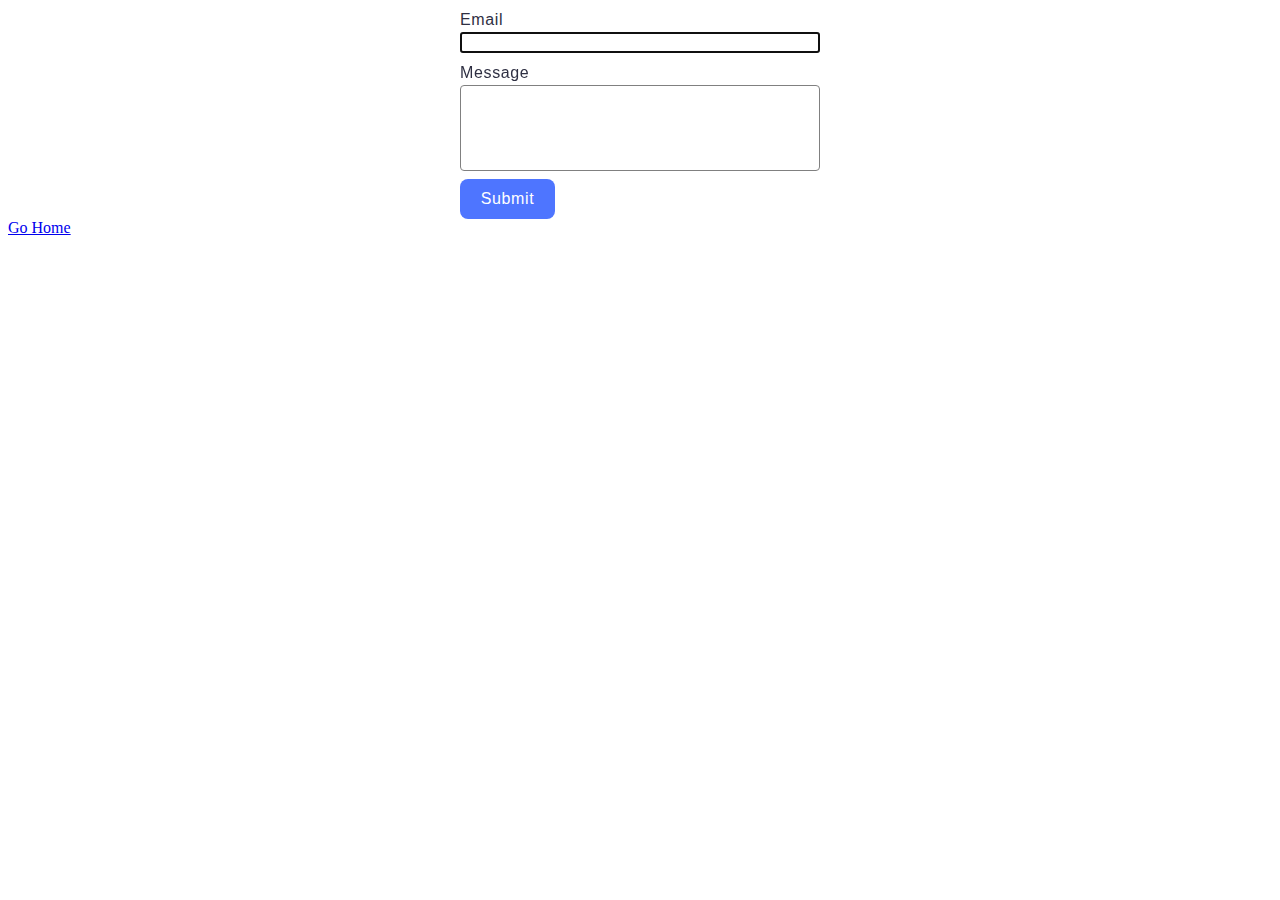
<file: src/2-form.html>
<!DOCTYPE html>
<html lang="en">
  <head>
    <meta charset="UTF-8" />
    <meta name="viewport" content="width=device-width, initial-scale=1.0" />
    <title>gallery</title>
    <link rel="stylesheet" href="./css/form-styles.css" />
  </head>
  <body>
    <form class="feedback-form" autocomplete="off">
      <label class="label">
        Email
        <input type="email" name="email" autofocus />
      </label>
      <label class="label">
        Message
        <textarea class="textarea" name="message" rows="8"></textarea>
      </label>
      <button class="button" type="submit">Submit</button>
    </form>
    <a class="back-home" href="./index.html">Go Home</a>
    <script type="module" src="./js/2-form.js"></script>
  </body>
</html>
</file>
<file: src/css/form-styles.css>
.feedback-form {
    display: flex;
    flex-direction: column;
    max-width: 360px;
    margin: 0 auto;
    gap: 8px;
}
.label{
    display: flex;
    flex-direction: column;
    font-family: "Montserrat", sans-serif;
    font-weight: 400;
    font-size: 16px;
    line-height: 1.5;
    letter-spacing: 0.04em;
    color: #2e2f42;
}
.textarea {
    resize: none;
    border: 1px solid #808080;
    border-radius: 4px;
    max-width: 360px;
    height: 80px;
}
.button {
    font-family: "Montserrat", sans-serif;
    font-weight: 500;
    font-size: 16px;
    line-height: 1.5;
    letter-spacing: 0.04em;
    color: #fff;
    border: none;
    cursor: pointer;

    border-radius: 8px;
    padding: 8px 16px;
    width: 95px;
    height: 40px;
    background-color: #4e75ff;
    transition: background-color 250ms;
}
.button:hover,
.button:focus {
    background-color: #6c8cff;
}
</file>
